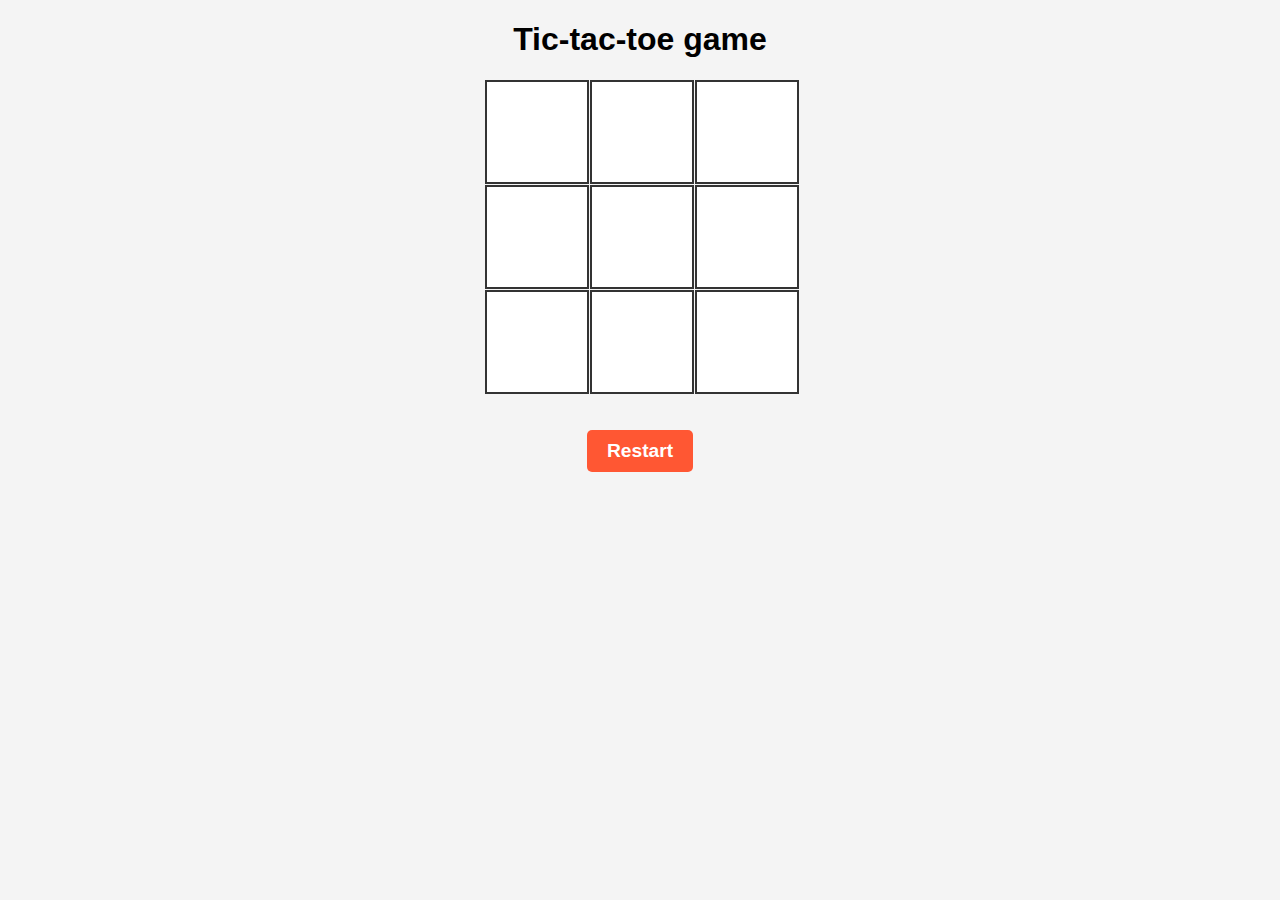
<file: tic-tac-toe/index.html>
<!DOCTYPE html>
<html lang="uk">
  <head>
    <meta charset="UTF-8" />
    <meta name="viewport" content="width=device-width, initial-scale=1.0" />
    <title>Tic-tac-toe game</title>
    <link rel="stylesheet" href="styles.css" />
  </head>
  <body>
    <h1>Tic-tac-toe game</h1>
    <div id="gameBoard" class="game-container"></div>
    <div id="winnerMessage"></div>
    <button id="restartButton" class="restart-button">Restart</button>

    <script src="script.js"></script>
  </body>
</html>
</file>
<file: tic-tac-toe/styles.css>
body {
  font-family: Arial, sans-serif;
  text-align: center;
  background-color: #f4f4f4;
  margin: 0;
  padding: 0;
}

.game-container {
  display: grid;
  grid-template-columns: repeat(3, 50px); /* 3 колонки по 50px */
  gap: 5px; /* Відстань між клітинками */
  width: max-content; /* Щоб контейнер підлаштовувався під вміст */
}

.cell {
  width: 100px;
  height: 100px;
  display: flex;
  align-items: center;
  justify-content: center;
  font-size: 2rem;
  font-weight: bold;
  background-color: #fff;
  border: 2px solid #333;
  cursor: pointer;
}

.cell:hover {
  background-color: #ddd;
}

#gameBoard {
  display: grid;
  grid-template-columns: repeat(3, 100px);
  grid-template-rows: repeat(3, 100px);
  gap: 5px;
  justify-content: center;
  margin: 20px auto;
}

#restartButton {
  padding: 10px 20px;
  font-size: 1.2rem;
  font-weight: bold;
  border: none;
  background-color: #ff5733;
  color: white;
  cursor: pointer;
  border-radius: 5px;
  margin-top: 20px;
}

#restartButton:hover {
  background-color: #e04e2a;
}

#winnerMessage {
  font-size: 1.5rem;
  font-weight: bold;
  color: #27ae60;
  margin-top: 20px;
}
</file>
